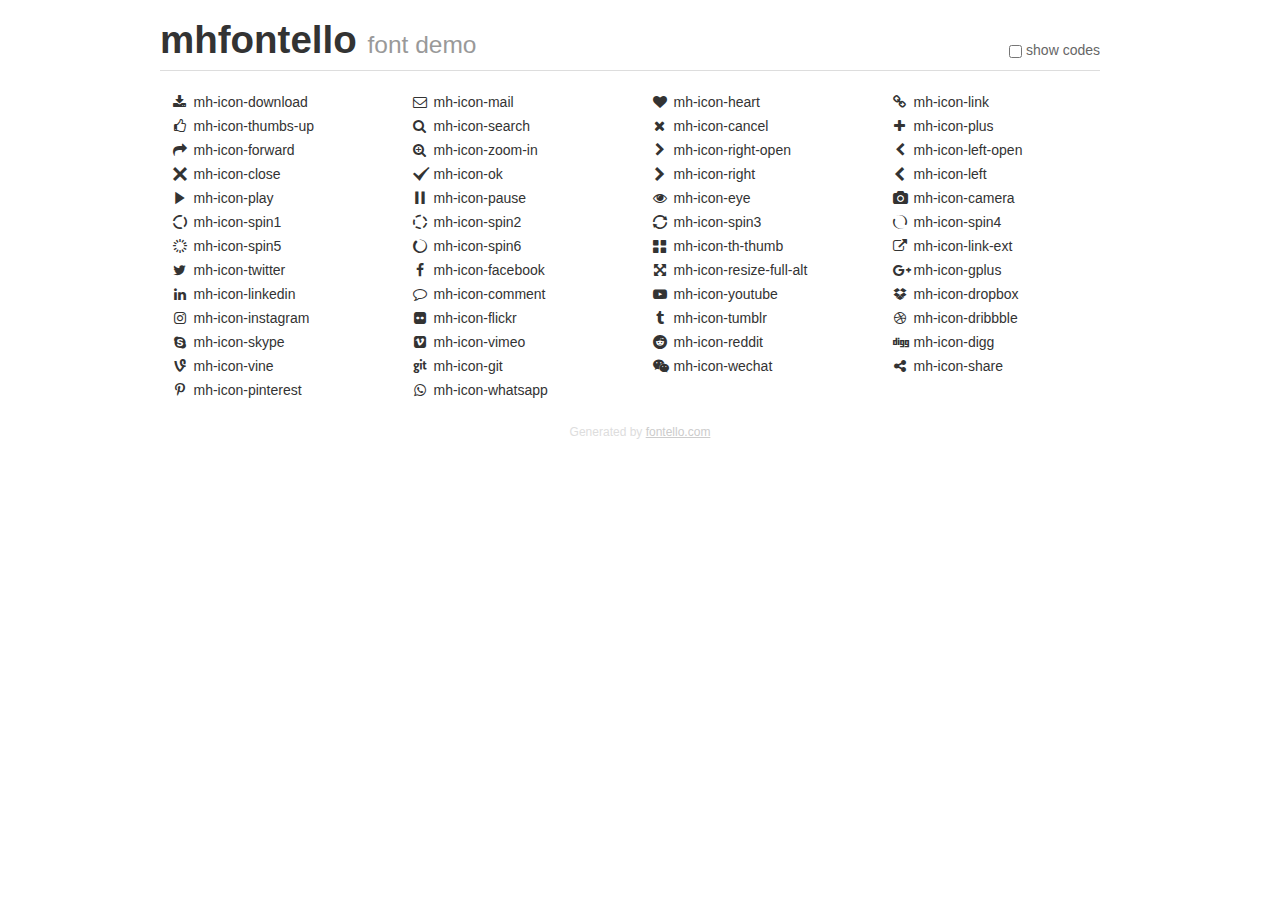
<file: assests/js/photo-gallery/icons/demo.html>
<!DOCTYPE html>
<html>
  <head><!--[if lt IE 9]><script language="javascript" type="text/javascript" src="//html5shim.googlecode.com/svn/trunk/html5.js"></script><![endif]-->
    <meta charset="UTF-8"><style>/*
 * Bootstrap v2.2.1
 *
 * Copyright 2012 Twitter, Inc
 * Licensed under the Apache License v2.0
 * http://www.apache.org/licenses/LICENSE-2.0
 *
 * Designed and built with all the love in the world @twitter by @mdo and @fat.
 */
.clearfix {
  *zoom: 1;
}
.clearfix:before,
.clearfix:after {
  display: table;
  content: "";
  line-height: 0;
}
.clearfix:after {
  clear: both;
}
html {
  font-size: 100%;
  -webkit-text-size-adjust: 100%;
  -ms-text-size-adjust: 100%;
}
a:focus {
  outline: thin dotted #333;
  outline: 5px auto -webkit-focus-ring-color;
  outline-offset: -2px;
}
a:hover,
a:active {
  outline: 0;
}
button,
input,
select,
textarea {
  margin: 0;
  font-size: 100%;
  vertical-align: middle;
}
button,
input {
  *overflow: visible;
  line-height: normal;
}
button::-moz-focus-inner,
input::-moz-focus-inner {
  padding: 0;
  border: 0;
}
body {
  margin: 0;
  font-family: "Helvetica Neue", Helvetica, Arial, sans-serif;
  font-size: 14px;
  line-height: 20px;
  color: #333;
  background-color: #fff;
}
a {
  color: #08c;
  text-decoration: none;
}
a:hover {
  color: #005580;
  text-decoration: underline;
}
.row {
  margin-left: -20px;
  *zoom: 1;
}
.row:before,
.row:after {
  display: table;
  content: "";
  line-height: 0;
}
.row:after {
  clear: both;
}
[class*="span"] {
  float: left;
  min-height: 1px;
  margin-left: 20px;
}
.container,
.navbar-static-top .container,
.navbar-fixed-top .container,
.navbar-fixed-bottom .container {
  width: 940px;
}
.span12 {
  width: 940px;
}
.span11 {
  width: 860px;
}
.span10 {
  width: 780px;
}
.span9 {
  width: 700px;
}
.span8 {
  width: 620px;
}
.span7 {
  width: 540px;
}
.span6 {
  width: 460px;
}
.span5 {
  width: 380px;
}
.span4 {
  width: 300px;
}
.span3 {
  width: 220px;
}
.span2 {
  width: 140px;
}
.span1 {
  width: 60px;
}
[class*="span"].pull-right,
.row-fluid [class*="span"].pull-right {
  float: right;
}
.container {
  margin-right: auto;
  margin-left: auto;
  *zoom: 1;
}
.container:before,
.container:after {
  display: table;
  content: "";
  line-height: 0;
}
.container:after {
  clear: both;
}
p {
  margin: 0 0 10px;
}
.lead {
  margin-bottom: 20px;
  font-size: 21px;
  font-weight: 200;
  line-height: 30px;
}
small {
  font-size: 85%;
}
h1 {
  margin: 10px 0;
  font-family: inherit;
  font-weight: bold;
  line-height: 20px;
  color: inherit;
  text-rendering: optimizelegibility;
}
h1 small {
  font-weight: normal;
  line-height: 1;
  color: #999;
}
h1 {
  line-height: 40px;
}
h1 {
  font-size: 38.5px;
}
h1 small {
  font-size: 24.5px;
}
body {
  margin-top: 90px;
}
.header {
  position: fixed;
  top: 0;
  left: 50%;
  margin-left: -480px;
  background-color: #fff;
  border-bottom: 1px solid #ddd;
  padding-top: 10px;
  z-index: 10;
}
.footer {
  color: #ddd;
  font-size: 12px;
  text-align: center;
  margin-top: 20px;
}
.footer a {
  color: #ccc;
  text-decoration: underline;
}
.the-icons {
  font-size: 14px;
  line-height: 24px;
}
.switch {
  position: absolute;
  right: 0;
  bottom: 10px;
  color: #666;
}
.switch input {
  margin-right: 0.3em;
}
.codesOn .i-name {
  display: none;
}
.codesOn .i-code {
  display: inline;
}
.i-code {
  display: none;
}
@font-face {
      font-family: 'mhfontello';
      src: url('./font/mhfontello.eot?31543532');
      src: url('./font/mhfontello.eot?31543532#iefix') format('embedded-opentype'),
           url('./font/mhfontello.woff?31543532') format('woff'),
           url('./font/mhfontello.ttf?31543532') format('truetype'),
           url('./font/mhfontello.svg?31543532#mhfontello') format('svg');
      font-weight: normal;
      font-style: normal;
    }
     
     
    .demo-icon
    {
      font-family: "mhfontello";
      font-style: normal;
      font-weight: normal;
      speak: none;
     
      display: inline-block;
      text-decoration: inherit;
      width: 1em;
      margin-right: .2em;
      text-align: center;
      /* opacity: .8; */
     
      /* For safety - reset parent styles, that can break glyph codes*/
      font-variant: normal;
      text-transform: none;
     
      /* fix buttons height, for twitter bootstrap */
      line-height: 1em;
     
      /* Animation center compensation - margins should be symmetric */
      /* remove if not needed */
      margin-left: .2em;
     
      /* You can be more comfortable with increased icons size */
      /* font-size: 120%; */
     
      /* Font smoothing. That was taken from TWBS */
      -webkit-font-smoothing: antialiased;
      -moz-osx-font-smoothing: grayscale;
     
      /* Uncomment for 3D effect */
      /* text-shadow: 1px 1px 1px rgba(127, 127, 127, 0.3); */
    }
     </style>
    <link rel="stylesheet" href="css/animation.css"><!--[if IE 7]><link rel="stylesheet" href="css/" + font.fontname + "-ie7.css"><![endif]-->
    <script>
      function toggleCodes(on) {
        var obj = document.getElementById('icons');
      
        if (on) {
          obj.className += ' codesOn';
        } else {
          obj.className = obj.className.replace(' codesOn', '');
        }
      }
      
    </script>
  </head>
  <body>
    <div class="container header">
      <h1>mhfontello <small>font demo</small></h1>
      <label class="switch">
        <input type="checkbox" onclick="toggleCodes(this.checked)">show codes
      </label>
    </div>
    <div class="container" id="icons">
      <div class="row">
        <div class="the-icons span3" title="Code: 0xe800"><i class="demo-icon mh-icon-download">&#xe800;</i> <span class="i-name">mh-icon-download</span><span class="i-code">0xe800</span></div>
        <div class="the-icons span3" title="Code: 0xe801"><i class="demo-icon mh-icon-mail">&#xe801;</i> <span class="i-name">mh-icon-mail</span><span class="i-code">0xe801</span></div>
        <div class="the-icons span3" title="Code: 0xe802"><i class="demo-icon mh-icon-heart">&#xe802;</i> <span class="i-name">mh-icon-heart</span><span class="i-code">0xe802</span></div>
        <div class="the-icons span3" title="Code: 0xe803"><i class="demo-icon mh-icon-link">&#xe803;</i> <span class="i-name">mh-icon-link</span><span class="i-code">0xe803</span></div>
      </div>
      <div class="row">
        <div class="the-icons span3" title="Code: 0xe804"><i class="demo-icon mh-icon-thumbs-up">&#xe804;</i> <span class="i-name">mh-icon-thumbs-up</span><span class="i-code">0xe804</span></div>
        <div class="the-icons span3" title="Code: 0xe805"><i class="demo-icon mh-icon-search">&#xe805;</i> <span class="i-name">mh-icon-search</span><span class="i-code">0xe805</span></div>
        <div class="the-icons span3" title="Code: 0xe806"><i class="demo-icon mh-icon-cancel">&#xe806;</i> <span class="i-name">mh-icon-cancel</span><span class="i-code">0xe806</span></div>
        <div class="the-icons span3" title="Code: 0xe807"><i class="demo-icon mh-icon-plus">&#xe807;</i> <span class="i-name">mh-icon-plus</span><span class="i-code">0xe807</span></div>
      </div>
      <div class="row">
        <div class="the-icons span3" title="Code: 0xe808"><i class="demo-icon mh-icon-forward">&#xe808;</i> <span class="i-name">mh-icon-forward</span><span class="i-code">0xe808</span></div>
        <div class="the-icons span3" title="Code: 0xe809"><i class="demo-icon mh-icon-zoom-in">&#xe809;</i> <span class="i-name">mh-icon-zoom-in</span><span class="i-code">0xe809</span></div>
        <div class="the-icons span3" title="Code: 0xe80a"><i class="demo-icon mh-icon-right-open">&#xe80a;</i> <span class="i-name">mh-icon-right-open</span><span class="i-code">0xe80a</span></div>
        <div class="the-icons span3" title="Code: 0xe80b"><i class="demo-icon mh-icon-left-open">&#xe80b;</i> <span class="i-name">mh-icon-left-open</span><span class="i-code">0xe80b</span></div>
      </div>
      <div class="row">
        <div class="the-icons span3" title="Code: 0xe80c"><i class="demo-icon mh-icon-close">&#xe80c;</i> <span class="i-name">mh-icon-close</span><span class="i-code">0xe80c</span></div>
        <div class="the-icons span3" title="Code: 0xe80d"><i class="demo-icon mh-icon-ok">&#xe80d;</i> <span class="i-name">mh-icon-ok</span><span class="i-code">0xe80d</span></div>
        <div class="the-icons span3" title="Code: 0xe80e"><i class="demo-icon mh-icon-right">&#xe80e;</i> <span class="i-name">mh-icon-right</span><span class="i-code">0xe80e</span></div>
        <div class="the-icons span3" title="Code: 0xe80f"><i class="demo-icon mh-icon-left">&#xe80f;</i> <span class="i-name">mh-icon-left</span><span class="i-code">0xe80f</span></div>
      </div>
      <div class="row">
        <div class="the-icons span3" title="Code: 0xe810"><i class="demo-icon mh-icon-play">&#xe810;</i> <span class="i-name">mh-icon-play</span><span class="i-code">0xe810</span></div>
        <div class="the-icons span3" title="Code: 0xe811"><i class="demo-icon mh-icon-pause">&#xe811;</i> <span class="i-name">mh-icon-pause</span><span class="i-code">0xe811</span></div>
        <div class="the-icons span3" title="Code: 0xe812"><i class="demo-icon mh-icon-eye">&#xe812;</i> <span class="i-name">mh-icon-eye</span><span class="i-code">0xe812</span></div>
        <div class="the-icons span3" title="Code: 0xe813"><i class="demo-icon mh-icon-camera">&#xe813;</i> <span class="i-name">mh-icon-camera</span><span class="i-code">0xe813</span></div>
      </div>
      <div class="row">
        <div class="the-icons span3" title="Code: 0xe830"><i class="demo-icon mh-icon-spin1 animate-spin">&#xe830;</i> <span class="i-name">mh-icon-spin1</span><span class="i-code">0xe830</span></div>
        <div class="the-icons span3" title="Code: 0xe831"><i class="demo-icon mh-icon-spin2 animate-spin">&#xe831;</i> <span class="i-name">mh-icon-spin2</span><span class="i-code">0xe831</span></div>
        <div class="the-icons span3" title="Code: 0xe832"><i class="demo-icon mh-icon-spin3 animate-spin">&#xe832;</i> <span class="i-name">mh-icon-spin3</span><span class="i-code">0xe832</span></div>
        <div class="the-icons span3" title="Code: 0xe834"><i class="demo-icon mh-icon-spin4 animate-spin">&#xe834;</i> <span class="i-name">mh-icon-spin4</span><span class="i-code">0xe834</span></div>
      </div>
      <div class="row">
        <div class="the-icons span3" title="Code: 0xe838"><i class="demo-icon mh-icon-spin5 animate-spin">&#xe838;</i> <span class="i-name">mh-icon-spin5</span><span class="i-code">0xe838</span></div>
        <div class="the-icons span3" title="Code: 0xe839"><i class="demo-icon mh-icon-spin6 animate-spin">&#xe839;</i> <span class="i-name">mh-icon-spin6</span><span class="i-code">0xe839</span></div>
        <div class="the-icons span3" title="Code: 0xf00a"><i class="demo-icon mh-icon-th-thumb">&#xf00a;</i> <span class="i-name">mh-icon-th-thumb</span><span class="i-code">0xf00a</span></div>
        <div class="the-icons span3" title="Code: 0xf08e"><i class="demo-icon mh-icon-link-ext">&#xf08e;</i> <span class="i-name">mh-icon-link-ext</span><span class="i-code">0xf08e</span></div>
      </div>
      <div class="row">
        <div class="the-icons span3" title="Code: 0xf099"><i class="demo-icon mh-icon-twitter">&#xf099;</i> <span class="i-name">mh-icon-twitter</span><span class="i-code">0xf099</span></div>
        <div class="the-icons span3" title="Code: 0xf09a"><i class="demo-icon mh-icon-facebook">&#xf09a;</i> <span class="i-name">mh-icon-facebook</span><span class="i-code">0xf09a</span></div>
        <div class="the-icons span3" title="Code: 0xf0b2"><i class="demo-icon mh-icon-resize-full-alt">&#xf0b2;</i> <span class="i-name">mh-icon-resize-full-alt</span><span class="i-code">0xf0b2</span></div>
        <div class="the-icons span3" title="Code: 0xf0d5"><i class="demo-icon mh-icon-gplus">&#xf0d5;</i> <span class="i-name">mh-icon-gplus</span><span class="i-code">0xf0d5</span></div>
      </div>
      <div class="row">
        <div class="the-icons span3" title="Code: 0xf0e1"><i class="demo-icon mh-icon-linkedin">&#xf0e1;</i> <span class="i-name">mh-icon-linkedin</span><span class="i-code">0xf0e1</span></div>
        <div class="the-icons span3" title="Code: 0xf0e5"><i class="demo-icon mh-icon-comment">&#xf0e5;</i> <span class="i-name">mh-icon-comment</span><span class="i-code">0xf0e5</span></div>
        <div class="the-icons span3" title="Code: 0xf16a"><i class="demo-icon mh-icon-youtube">&#xf16a;</i> <span class="i-name">mh-icon-youtube</span><span class="i-code">0xf16a</span></div>
        <div class="the-icons span3" title="Code: 0xf16b"><i class="demo-icon mh-icon-dropbox">&#xf16b;</i> <span class="i-name">mh-icon-dropbox</span><span class="i-code">0xf16b</span></div>
      </div>
      <div class="row">
        <div class="the-icons span3" title="Code: 0xf16d"><i class="demo-icon mh-icon-instagram">&#xf16d;</i> <span class="i-name">mh-icon-instagram</span><span class="i-code">0xf16d</span></div>
        <div class="the-icons span3" title="Code: 0xf16e"><i class="demo-icon mh-icon-flickr">&#xf16e;</i> <span class="i-name">mh-icon-flickr</span><span class="i-code">0xf16e</span></div>
        <div class="the-icons span3" title="Code: 0xf173"><i class="demo-icon mh-icon-tumblr">&#xf173;</i> <span class="i-name">mh-icon-tumblr</span><span class="i-code">0xf173</span></div>
        <div class="the-icons span3" title="Code: 0xf17d"><i class="demo-icon mh-icon-dribbble">&#xf17d;</i> <span class="i-name">mh-icon-dribbble</span><span class="i-code">0xf17d</span></div>
      </div>
      <div class="row">
        <div class="the-icons span3" title="Code: 0xf17e"><i class="demo-icon mh-icon-skype">&#xf17e;</i> <span class="i-name">mh-icon-skype</span><span class="i-code">0xf17e</span></div>
        <div class="the-icons span3" title="Code: 0xf194"><i class="demo-icon mh-icon-vimeo">&#xf194;</i> <span class="i-name">mh-icon-vimeo</span><span class="i-code">0xf194</span></div>
        <div class="the-icons span3" title="Code: 0xf1a1"><i class="demo-icon mh-icon-reddit">&#xf1a1;</i> <span class="i-name">mh-icon-reddit</span><span class="i-code">0xf1a1</span></div>
        <div class="the-icons span3" title="Code: 0xf1a6"><i class="demo-icon mh-icon-digg">&#xf1a6;</i> <span class="i-name">mh-icon-digg</span><span class="i-code">0xf1a6</span></div>
      </div>
      <div class="row">
        <div class="the-icons span3" title="Code: 0xf1ca"><i class="demo-icon mh-icon-vine">&#xf1ca;</i> <span class="i-name">mh-icon-vine</span><span class="i-code">0xf1ca</span></div>
        <div class="the-icons span3" title="Code: 0xf1d3"><i class="demo-icon mh-icon-git">&#xf1d3;</i> <span class="i-name">mh-icon-git</span><span class="i-code">0xf1d3</span></div>
        <div class="the-icons span3" title="Code: 0xf1d7"><i class="demo-icon mh-icon-wechat">&#xf1d7;</i> <span class="i-name">mh-icon-wechat</span><span class="i-code">0xf1d7</span></div>
        <div class="the-icons span3" title="Code: 0xf1e0"><i class="demo-icon mh-icon-share">&#xf1e0;</i> <span class="i-name">mh-icon-share</span><span class="i-code">0xf1e0</span></div>
      </div>
      <div class="row">
        <div class="the-icons span3" title="Code: 0xf231"><i class="demo-icon mh-icon-pinterest">&#xf231;</i> <span class="i-name">mh-icon-pinterest</span><span class="i-code">0xf231</span></div>
        <div class="the-icons span3" title="Code: 0xf232"><i class="demo-icon mh-icon-whatsapp">&#xf232;</i> <span class="i-name">mh-icon-whatsapp</span><span class="i-code">0xf232</span></div>
      </div>
    </div>
    <div class="container footer">Generated by <a href="http://fontello.com">fontello.com</a></div>
  </body>
</html>
</file>
<file: assests/js/photo-gallery/icons/css/animation.css>
/*
   Animation example, for spinners
*/
.animate-spin {
  -moz-animation: spin 2s infinite linear;
  -o-animation: spin 2s infinite linear;
  -webkit-animation: spin 2s infinite linear;
  animation: spin 2s infinite linear;
  display: inline-block;
}
@-moz-keyframes spin {
  0% {
    -moz-transform: rotate(0deg);
    -o-transform: rotate(0deg);
    -webkit-transform: rotate(0deg);
    transform: rotate(0deg);
  }

  100% {
    -moz-transform: rotate(359deg);
    -o-transform: rotate(359deg);
    -webkit-transform: rotate(359deg);
    transform: rotate(359deg);
  }
}
@-webkit-keyframes spin {
  0% {
    -moz-transform: rotate(0deg);
    -o-transform: rotate(0deg);
    -webkit-transform: rotate(0deg);
    transform: rotate(0deg);
  }

  100% {
    -moz-transform: rotate(359deg);
    -o-transform: rotate(359deg);
    -webkit-transform: rotate(359deg);
    transform: rotate(359deg);
  }
}
@-o-keyframes spin {
  0% {
    -moz-transform: rotate(0deg);
    -o-transform: rotate(0deg);
    -webkit-transform: rotate(0deg);
    transform: rotate(0deg);
  }

  100% {
    -moz-transform: rotate(359deg);
    -o-transform: rotate(359deg);
    -webkit-transform: rotate(359deg);
    transform: rotate(359deg);
  }
}
@-ms-keyframes spin {
  0% {
    -moz-transform: rotate(0deg);
    -o-transform: rotate(0deg);
    -webkit-transform: rotate(0deg);
    transform: rotate(0deg);
  }

  100% {
    -moz-transform: rotate(359deg);
    -o-transform: rotate(359deg);
    -webkit-transform: rotate(359deg);
    transform: rotate(359deg);
  }
}
@keyframes spin {
  0% {
    -moz-transform: rotate(0deg);
    -o-transform: rotate(0deg);
    -webkit-transform: rotate(0deg);
    transform: rotate(0deg);
  }

  100% {
    -moz-transform: rotate(359deg);
    -o-transform: rotate(359deg);
    -webkit-transform: rotate(359deg);
    transform: rotate(359deg);
  }
}
</file>
